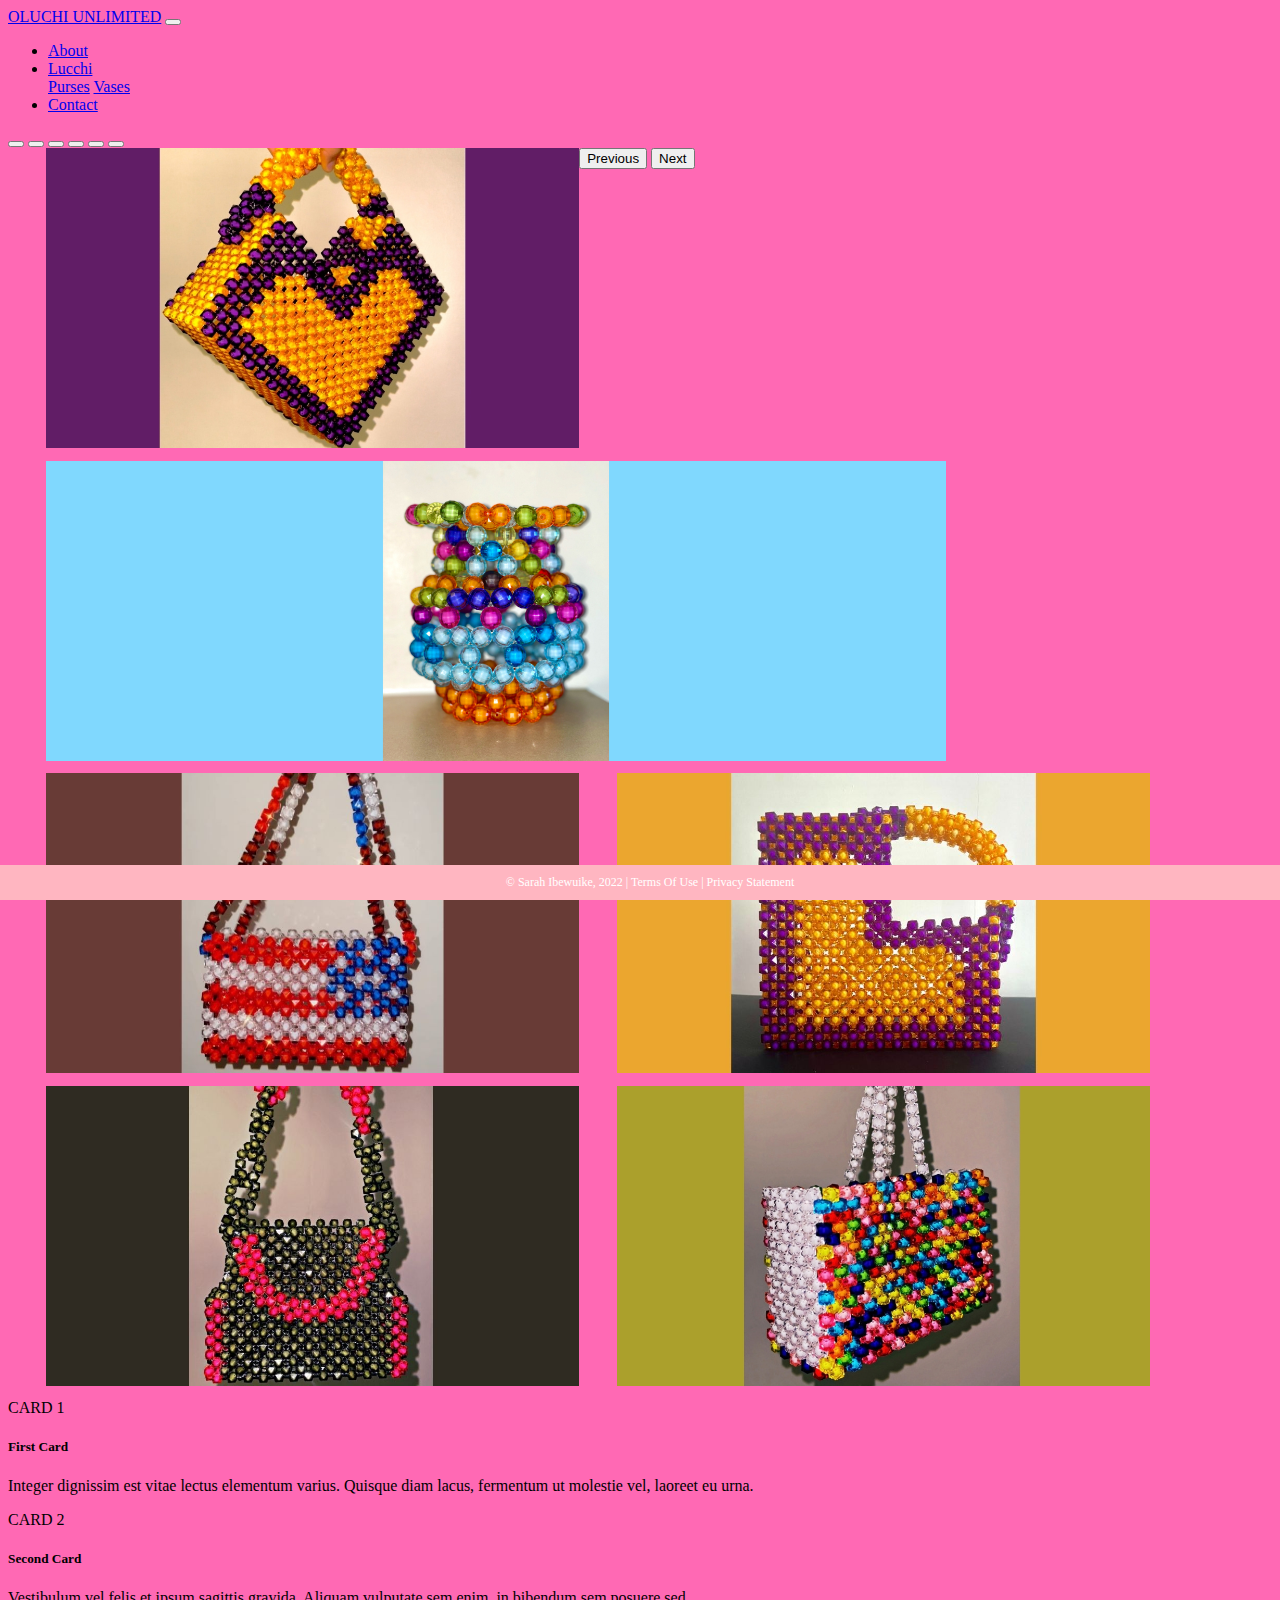
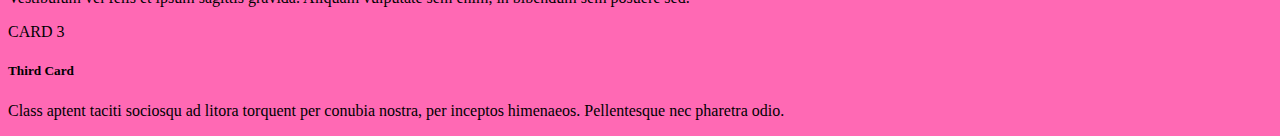
<file: index.html>
<!DOCTYPE html>
<html lang="en">
<!-- DEVELOPER: Sarah Ibewuike, IS117-041, Summer 2022 -->
<head>
    <meta charset="UTF-8">
    <title>Oluchi Unlimited</title>
    <!-- CSS only -->
    <link href="https://cdn.jsdelivr.net/npm/bootstrap@5.0.2/dist/css/bootstrap.min.css"
          rel="stylesheet"
          integrity="sha384-EVSTQN3/azprG1Anm3QDgpJLIm9Nao0Yz1ztcQTwFspd3yD65VohhpuuCOmLASjC"
          crossorigin="anonymous">
    <link href="css/main.css" rel="stylesheet">

</head>
<body>
<div class="container-fluid">
    <div class="row">
        <div class="row">
            <nav class="navbar navbar-expand-md
                    justify-content-start
                    bg-dark navbar-dark
                    col-12">

                <!-- Brand -->
                <a class="navbar-brand" href="index.html">OLUCHI UNLIMITED</a>
                <!-- Responsive Button for the smaller menu -->
                <button class="navbar-toggler" type="button"
                        data-bs-toggle="collapse" data-bs-target="#collapsibleNavbar">
                    <span class="navbar-toggler-icon"></span>
                </button>
                <div class="collapse navbar-collapse" id="collapsibleNavbar">
                    <ul class="navbar-nav">
                        <!-- Links -->
                        <li class="nav-item">
                            <a class="nav-link" href="about.html">About</a>
                        </li>
                        <!-- Dropdown -->
                        <li class="nav-item dropdown">
                            <a class="nav-link dropdown-toggle" href="#" id="navbardrop"
                               data-toggle="dropdown" role="button" data-bs-toggle="dropdown" aria-expanded="false">
                                Lucchi
                            </a>
                            <div class="dropdown-menu">
                                <a class="dropdown-item" href="purses.html">Purses</a>
                                <a class="dropdown-item" href="vases.html">Vases</a>
                            </div>
                        </li>
                        <li class="nav-item">
                            <a class="nav-link" href="contact.html">Contact</a>
                        </li>
                    </ul>
                </div>
            </nav>


            <!-- Carousel -->
        <div class="row">
            <div id="carouselExampleIndicators" class="carousel slide" data-bs-ride="carousel">
                <div class="carousel-indicators">
                    <button type="button" data-bs-target="#carouselExampleIndicators" data-bs-slide-to="0" class="active" aria-current="true" aria-label="Slide 1"></button>
                    <button type="button" data-bs-target="#carouselExampleIndicators" data-bs-slide-to="1" aria-label="Slide 2"></button>
                    <button type="button" data-bs-target="#carouselExampleIndicators" data-bs-slide-to="2" aria-label="Slide 3"></button>
                    <button type="button" data-bs-target="#carouselExampleIndicators" data-bs-slide-to="3" aria-label="Slide 4"></button>
                    <button type="button" data-bs-target="#carouselExampleIndicators" data-bs-slide-to="4" aria-label="Slide 5"></button>
                    <button type="button" data-bs-target="#carouselExampleIndicators" data-bs-slide-to="5" aria-label="Slide 6"></button>
                </div>
                <div class="carousel-inner">
                    <div class="carousel-item active">
                        <img src="images/1.jpg" height="300"  class="col-12" alt="1">
                    </div>
                    <div class="carousel-item">
                        <img src="images/7.jpg" height="300"  class="col-12" alt="2">
                    </div>
                    <div class="carousel-item">
                        <img src="images/3.jpg" height="300" class="col-12" alt="3">
                    </div>
                    <div class="carousel-item">
                        <img src="images/4.jpg" height="300" class="col-12" alt="4">
                    </div>
                    <div class="carousel-item">
                        <img src="images/5.jpg" height="300" class="col-12" alt="5">
                    </div>
                    <div class="carousel-item">
                        <img src="images/6.jpg" height="300" class="col-12" alt="6">
                    </div>
                </div>
                <button class="carousel-control-prev" type="button" data-bs-target="#carouselExampleIndicators" data-bs-slide="prev">
                    <span class="carousel-control-prev-icon" aria-hidden="true"></span>
                    <span class="visually-hidden">Previous</span>
                </button>
                <button class="carousel-control-next" type="button" data-bs-target="#carouselExampleIndicators" data-bs-slide="next">
                    <span class="carousel-control-next-icon" aria-hidden="true"></span>
                    <span class="visually-hidden">Next</span>
                </button>
            </div>
        </div>


<main>
    <div class="row">
        <!-- Cards -->

        <div class="ms-5 card  col-3 "  >
            <div class="card-header">CARD 1</div>
            <div class="card-body text-primary">
                <h5 class="card-title">First Card</h5>
                <p class="card-text">Integer dignissim est vitae lectus elementum varius. Quisque diam lacus, fermentum ut molestie vel, laoreet eu urna.</p>
            </div>
        </div>


        <!--      <div class="col-lg-4"> -->
        <div class="offset-1 card col-3 " >
            <div class="card-header">CARD 2</div>
            <div class="card-body text-primary">
                <h5 class="card-title">Second Card</h5>
                <p class="card-text">Vestibulum vel felis et ipsum sagittis gravida. Aliquam vulputate sem enim, in bibendum sem posuere sed.</p>
            </div>
        </div>
        <!--      </div> -->

        <!--      <div class="col-lg-4"> -->
        <div class="offset-1 card col-3 ">
            <div class="card-header">CARD 3</div>
            <div class="card-body text-primary">
                <h5 class="card-title">Third Card</h5>
                <p class="card-text">Class aptent taciti sociosqu ad litora torquent per conubia nostra, per inceptos himenaeos. Pellentesque nec pharetra odio.</p>
            </div>
        </div>
    </div>
</main>


 <footer class="footer page-footer font-small ">
     <div class="container">
        <div class="row">
            <span class="text-muted">&copy; Sarah Ibewuike, 2022 |  Terms Of Use  |  Privacy Statement</span>
        </div>
     </div>
  </footer>
</div>


    <!-- Javascript Bundle with Popper -->
<script src="https://cdn.jsdelivr.net/npm/bootstrap@5.0.2/dist/js/bootstrap.bundle.min.js"
        integrity="sha384-MrcW6ZMFYlzcLA8Nl+NtUVF0sA7MsXsP1UyJoMp4YLEuNSfAP+JcXn/tWtIaxVXM"
        crossorigin="anonymous">
</script>

</body>
</html>
</file>
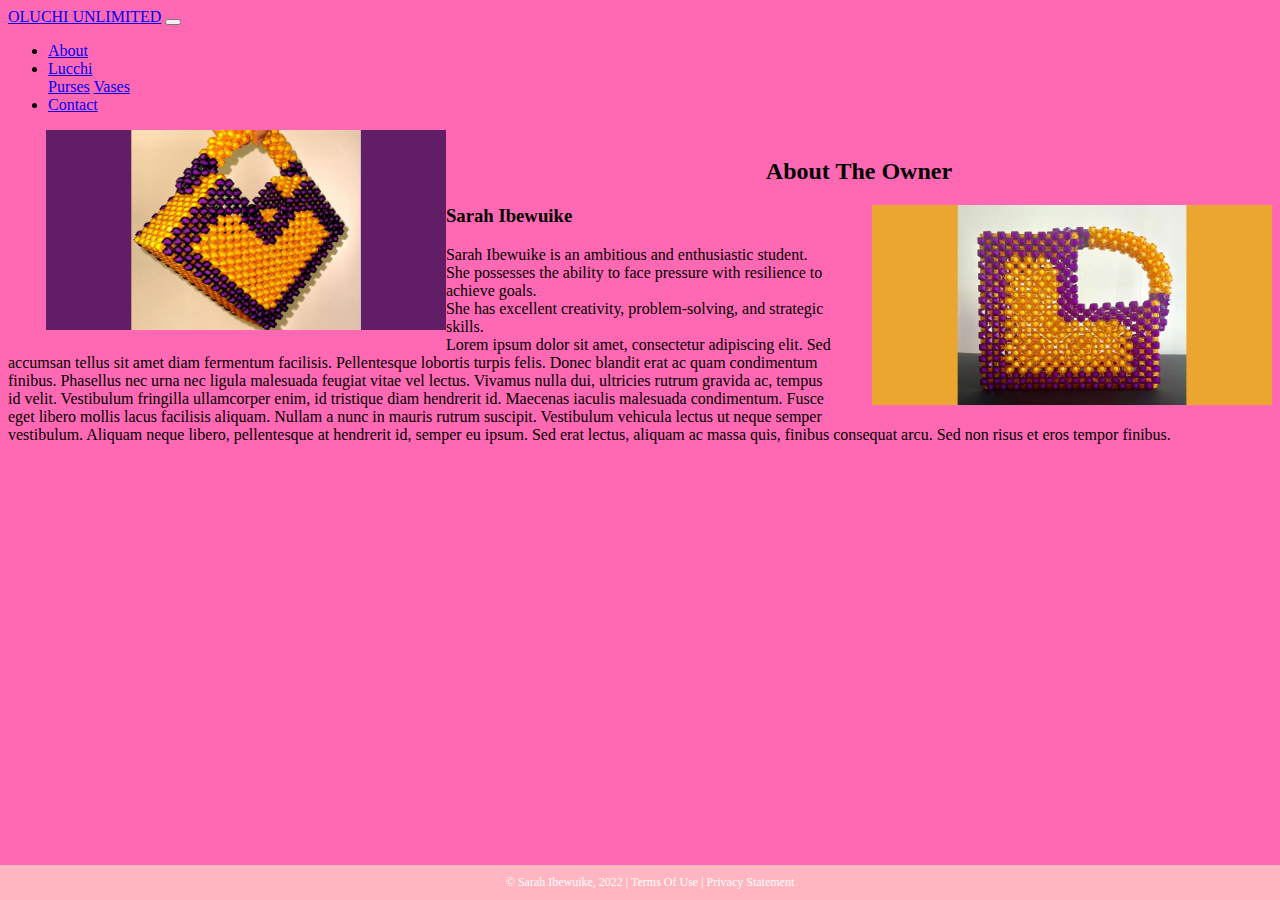
<file: about.html>
<!DOCTYPE html>
<html lang="en">
<!-- DEVELOPER: Sarah Ibewuike, IS117-041, Summer 2022 -->
<head>
    <meta charset="UTF-8">
    <title>Oluchi Unlimited</title>
    <!-- CSS only -->
    <link href="https://cdn.jsdelivr.net/npm/bootstrap@5.0.2/dist/css/bootstrap.min.css"
          rel="stylesheet"
          integrity="sha384-EVSTQN3/azprG1Anm3QDgpJLIm9Nao0Yz1ztcQTwFspd3yD65VohhpuuCOmLASjC"
          crossorigin="anonymous">
    <link href="css/main.css" rel="stylesheet">

</head>
<body>
<div class="container-fluid">
    <div class="row">
        <div class="row">
            <nav class="navbar navbar-expand-md
                    justify-content-start
                    bg-dark navbar-dark
                    col-12">

                <!-- Brand -->
                <a class="navbar-brand" href="index.html">OLUCHI UNLIMITED</a>
                <!-- Responsive Button for the smaller menu -->
                <button class="navbar-toggler" type="button"
                        data-bs-toggle="collapse" data-bs-target="#collapsibleNavbar">
                    <span class="navbar-toggler-icon"></span>
                </button>
                <div class="collapse navbar-collapse" id="collapsibleNavbar">
                    <ul class="navbar-nav">
                        <!-- Links -->
                        <li class="nav-item">
                            <a class="nav-link" href="about.html">About</a>
                        </li>
                        <!-- Dropdown -->
                        <li class="nav-item dropdown">
                            <a class="nav-link dropdown-toggle" href="#" id="navbardrop"
                               data-toggle="dropdown" role="button" data-bs-toggle="dropdown" aria-expanded="false">
                                Lucchi
                            </a>
                            <div class="dropdown-menu">
                                <a class="dropdown-item" href="purses.html">Purses</a>
                                <a class="dropdown-item" href="vases.html">Vases</a>
                            </div>
                        </li>
                        <li class="nav-item">
                            <a class="nav-link" href="contact.html">Contact</a>
                        </li>
                    </ul>

                </div>
            </nav>

            <aside>
                    <img src="images/1.jpg" alt="1" height="200" width="400">
            </aside>

            <article>
                <h2>About The Owner</h2>
                <img src="images/4.jpg" alt="4" height="200" width="400">
                <h3>Sarah Ibewuike</h3>
                <p>Sarah Ibewuike is an ambitious and enthusiastic student. <br>
                    She possesses the ability to face pressure with resilience to achieve goals. <br>
                    She has excellent creativity, problem-solving, and strategic skills. <br>

                    Lorem ipsum dolor sit amet, consectetur adipiscing elit. Sed accumsan tellus sit amet diam
                    fermentum facilisis. Pellentesque lobortis turpis felis. Donec blandit erat ac quam condimentum
                    finibus. Phasellus nec urna nec ligula malesuada feugiat vitae vel lectus. Vivamus nulla dui,
                    ultricies rutrum gravida ac, tempus id velit. Vestibulum fringilla ullamcorper enim, id tristique
                    diam hendrerit id. Maecenas iaculis malesuada condimentum. Fusce eget libero mollis lacus facilisis
                    aliquam. Nullam a nunc in mauris rutrum suscipit. Vestibulum vehicula lectus ut neque semper
                    vestibulum. Aliquam neque libero, pellentesque at hendrerit id, semper eu ipsum. Sed erat lectus,
                    aliquam ac massa quis, finibus consequat arcu. Sed non risus et eros tempor finibus.

                </p>


            </article>






            <footer class="footer page-footer font-small ">
                <div class="container">
                    <div class="row">
                        <span class="text-muted">&copy; Sarah Ibewuike, 2022 |  Terms Of Use  |  Privacy Statement</span>
                    </div>
                </div>
            </footer>
        </div>


        <!-- Javascript Bundle with Popper -->
        <script src="https://cdn.jsdelivr.net/npm/bootstrap@5.0.2/dist/js/bootstrap.bundle.min.js"
                integrity="sha384-MrcW6ZMFYlzcLA8Nl+NtUVF0sA7MsXsP1UyJoMp4YLEuNSfAP+JcXn/tWtIaxVXM"
                crossorigin="anonymous">
        </script>

</body>
</html>
</file>
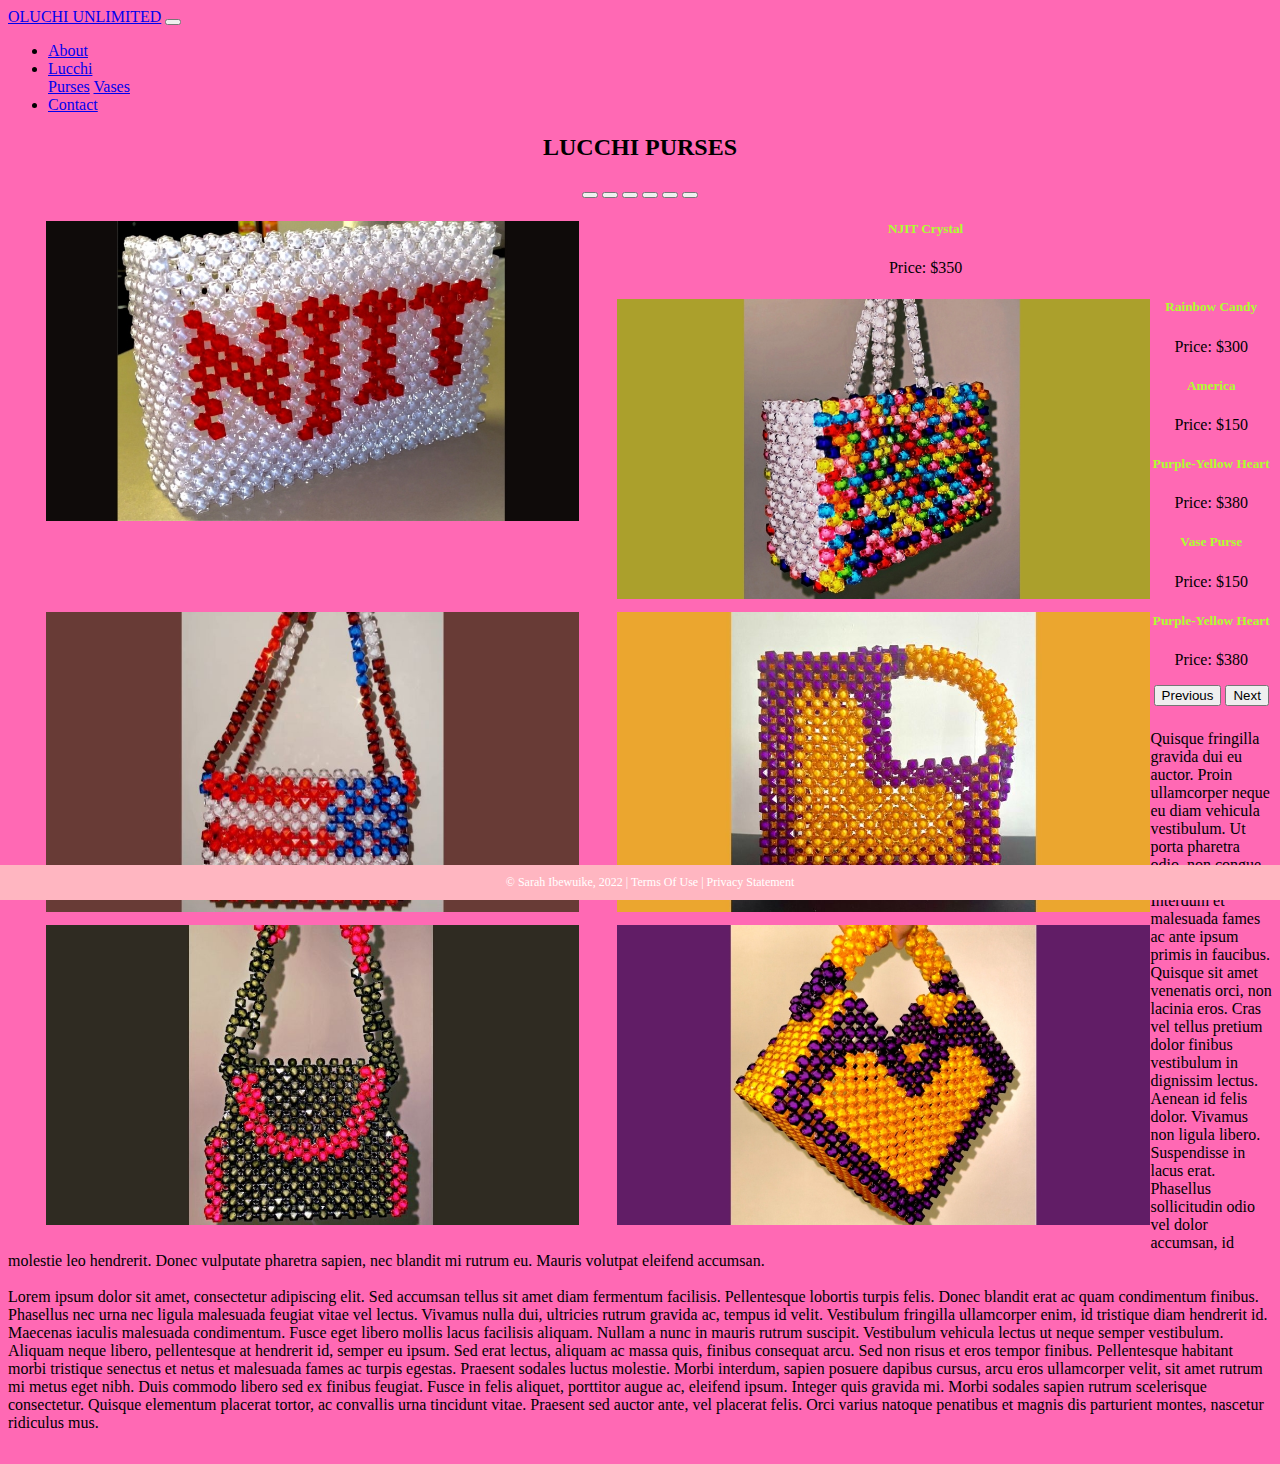
<file: purses.html>
<!DOCTYPE html>
<html lang="en">
<!-- DEVELOPER: Sarah Ibewuike, IS117-041, Summer 2022 -->
<head>
  <meta charset="UTF-8">
  <title>Oluchi Unlimited</title>
  <!-- CSS only -->
  <link href="https://cdn.jsdelivr.net/npm/bootstrap@5.0.2/dist/css/bootstrap.min.css"
        rel="stylesheet"
        integrity="sha384-EVSTQN3/azprG1Anm3QDgpJLIm9Nao0Yz1ztcQTwFspd3yD65VohhpuuCOmLASjC"
        crossorigin="anonymous">
  <link href="css/main.css" rel="stylesheet">

</head>
<body>
<div class="container-fluid">
  <div class="row">
    <div class="row">
      <nav class="navbar navbar-expand-md
                    justify-content-start
                    bg-dark navbar-dark
                    col-12">

        <!-- Brand -->
        <a class="navbar-brand" href="index.html">OLUCHI UNLIMITED</a>
        <!-- Responsive Button for the smaller menu -->
        <button class="navbar-toggler" type="button"
                data-bs-toggle="collapse" data-bs-target="#collapsibleNavbar">
          <span class="navbar-toggler-icon"></span>
        </button>
        <div class="collapse navbar-collapse" id="collapsibleNavbar">
          <ul class="navbar-nav">
            <!-- Links -->
            <li class="nav-item">
              <a class="nav-link" href="about.html">About</a>
            </li>
            <!-- Dropdown -->
            <li class="nav-item dropdown">
              <a class="nav-link dropdown-toggle" href="#" id="navbardrop"
                 data-toggle="dropdown" role="button" data-bs-toggle="dropdown" aria-expanded="false">
                Lucchi
              </a>
              <div class="dropdown-menu">
                <a class="dropdown-item" href="purses.html">Purses</a>
                <a class="dropdown-item" href="vases.html">Vases</a>
              </div>
            </li>
            <li class="nav-item">
              <a class="nav-link" href="contact.html">Contact</a>
            </li>
          </ul>

        </div>
      </nav>


      <header>
        <h2>LUCCHI PURSES</h2>
        <!-- Carousel -->
        <div id="carouselExampleCaptions" class="carousel slide" data-bs-ride="carousel">
          <div class="carousel-indicators">
            <button type="button" data-bs-target="#carouselExampleCaptions" data-bs-slide-to="0" class="active" aria-current="true" aria-label="Slide 1"></button>
            <button type="button" data-bs-target="#carouselExampleCaptions" data-bs-slide-to="1" aria-label="Slide 2"></button>
            <button type="button" data-bs-target="#carouselExampleCaptions" data-bs-slide-to="2" aria-label="Slide 3"></button>
            <button type="button" data-bs-target="#carouselExampleCaptions" data-bs-slide-to="3" aria-label="Slide 4"></button>
            <button type="button" data-bs-target="#carouselExampleCaptions" data-bs-slide-to="4" aria-label="Slide 5"></button>
            <button type="button" data-bs-target="#carouselExampleCaptions" data-bs-slide-to="5" aria-label="Slide 6"></button>
          </div>
          <div class="carousel-inner">
            <div class="carousel-item active">
              <img src="images/2.jpg" height="300"  class="col-12" alt="2">
              <div class="carousel-caption d-none d-md-block">
                <h5>NJIT Crystal</h5>
                <p>Price: $350</p>
              </div>
            </div>
            <div class="carousel-item">
              <img src="images/6.jpg" height="300"  class="col-12" alt="6">
              <div class="carousel-caption d-none d-md-block">
                <h5>Rainbow Candy</h5>
                <p>Price: $300</p>
              </div>
            </div>
            <div class="carousel-item">
              <img src="images/3.jpg" height="300"  class="col-12" alt="3">
              <div class="carousel-caption d-none d-md-block">
                <h5>America</h5>
                <p>Price: $150</p>
              </div>
            </div>
            <div class="carousel-item">
              <img src="images/4.jpg" height="300"  class="col-12" alt="4">
              <div class="carousel-caption d-none d-md-block">
                <h5>Purple-Yellow Heart</h5>
                <p>Price: $380</p>
              </div>
            </div>
            <div class="carousel-item">
              <img src="images/5.jpg" height="300"  class="col-12" alt="5">
              <div class="carousel-caption d-none d-md-block">
                <h5>Vase Purse</h5>
                <p>Price: $150</p>
              </div>
            </div>
            <div class="carousel-item">
              <img src="images/1.jpg" height="300"  class="col-12" alt="1">
              <div class="carousel-caption d-none d-md-block">
                <h5>Purple-Yellow Heart</h5>
                <p>Price: $380</p>
              </div>
            </div>
          </div>
          <button class="carousel-control-prev" type="button" data-bs-target="#carouselExampleCaptions" data-bs-slide="prev">
            <span class="carousel-control-prev-icon" aria-hidden="true"></span>
            <span class="visually-hidden">Previous</span>
          </button>
          <button class="carousel-control-next" type="button" data-bs-target="#carouselExampleCaptions" data-bs-slide="next">
            <span class="carousel-control-next-icon" aria-hidden="true"></span>
            <span class="visually-hidden">Next</span>
          </button>
        </div>
      </header>

      <article>

        <p>Quisque fringilla gravida dui eu auctor. Proin ullamcorper neque eu diam vehicula vestibulum. Ut porta
          pharetra odio, non congue erat finibus vel. Interdum et malesuada fames ac ante ipsum primis in faucibus.
          Quisque sit amet venenatis orci, non lacinia eros. Cras vel tellus pretium dolor finibus vestibulum in
          dignissim lectus. Aenean id felis dolor. Vivamus non ligula libero. Suspendisse in lacus erat. Phasellus
          sollicitudin odio vel dolor accumsan, id molestie leo hendrerit. Donec vulputate pharetra sapien, nec blandit
          mi rutrum eu. Mauris volutpat eleifend accumsan.<br>

          <br>Lorem ipsum dolor sit amet, consectetur adipiscing elit. Sed accumsan tellus sit amet diam
          fermentum facilisis. Pellentesque lobortis turpis felis. Donec blandit erat ac quam condimentum
          finibus. Phasellus nec urna nec ligula malesuada feugiat vitae vel lectus. Vivamus nulla dui,
          ultricies rutrum gravida ac, tempus id velit. Vestibulum fringilla ullamcorper enim, id tristique
          diam hendrerit id. Maecenas iaculis malesuada condimentum. Fusce eget libero mollis lacus facilisis
          aliquam. Nullam a nunc in mauris rutrum suscipit. Vestibulum vehicula lectus ut neque semper
          vestibulum. Aliquam neque libero, pellentesque at hendrerit id, semper eu ipsum. Sed erat lectus,
          aliquam ac massa quis, finibus consequat arcu. Sed non risus et eros tempor finibus. Pellentesque habitant
          morbi tristique senectus et netus et malesuada fames ac turpis egestas. Praesent sodales luctus molestie.
          Morbi interdum, sapien posuere dapibus cursus, arcu eros ullamcorper velit, sit amet rutrum mi metus eget
          nibh. Duis commodo libero sed ex finibus feugiat. Fusce in felis aliquet, porttitor augue ac, eleifend ipsum.
          Integer quis gravida mi. Morbi sodales sapien rutrum scelerisque consectetur. Quisque elementum placerat
          tortor, ac convallis urna tincidunt vitae. Praesent sed auctor ante, vel placerat felis. Orci varius natoque
          penatibus et magnis dis parturient montes, nascetur ridiculus mus.

        </p>


      </article>




      <footer class="footer page-footer font-small ">
        <div class="container">
          <div class="row">
            <span class="text-muted">&copy; Sarah Ibewuike, 2022 |  Terms Of Use  |  Privacy Statement</span>
          </div>
        </div>
      </footer>
    </div>


    <!-- Javascript Bundle with Popper -->
    <script src="https://cdn.jsdelivr.net/npm/bootstrap@5.0.2/dist/js/bootstrap.bundle.min.js"
            integrity="sha384-MrcW6ZMFYlzcLA8Nl+NtUVF0sA7MsXsP1UyJoMp4YLEuNSfAP+JcXn/tWtIaxVXM"
            crossorigin="anonymous">
    </script>

</body>
</html>
</file>
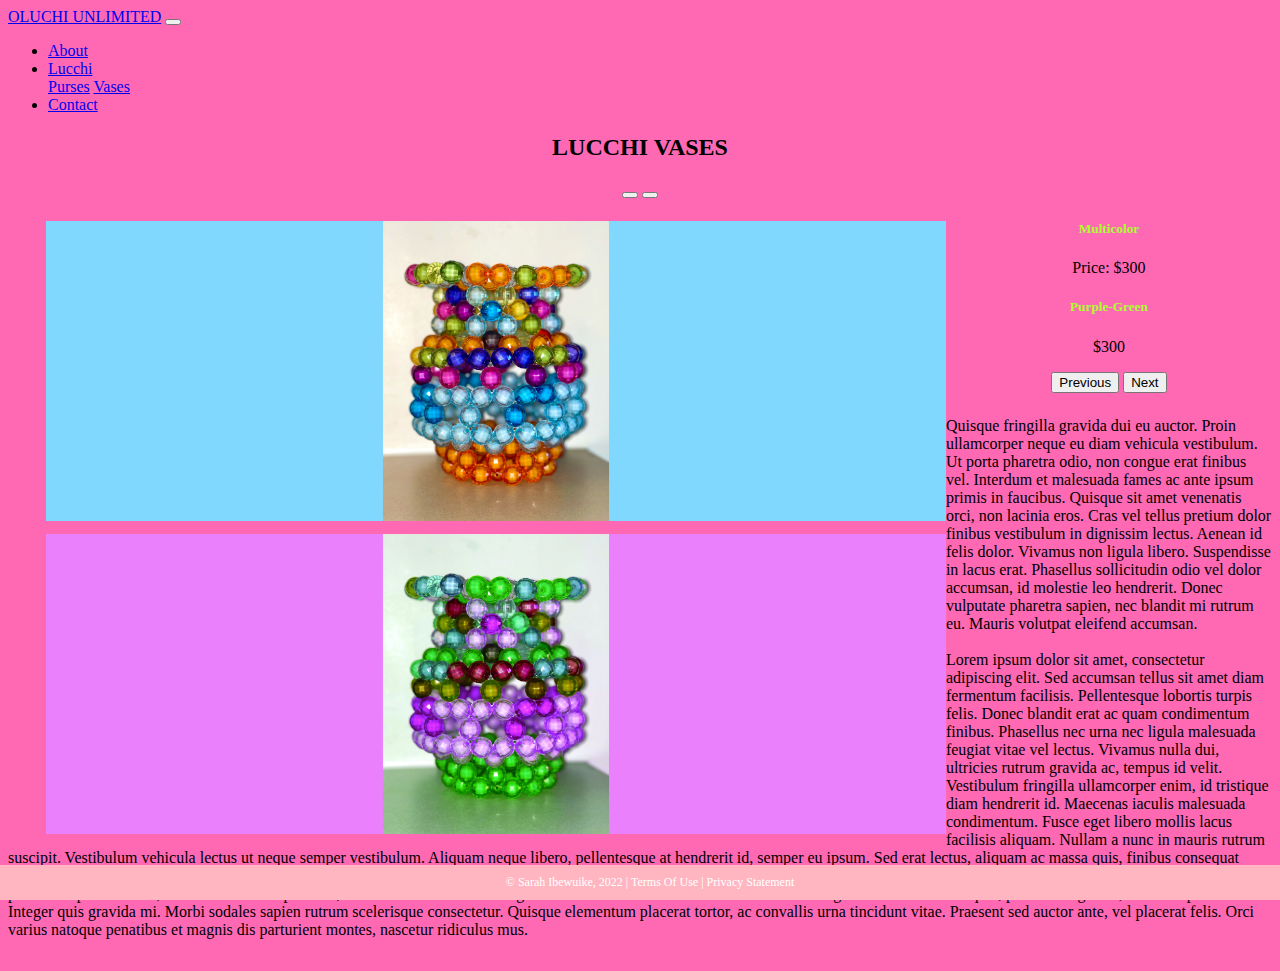
<file: vases.html>
<!DOCTYPE html>
<html lang="en">
<!-- DEVELOPER: Sarah Ibewuike, IS117-041, Summer 2022 -->
<head>
  <meta charset="UTF-8">
  <title>Oluchi Unlimited</title>
  <!-- CSS only -->
  <link href="https://cdn.jsdelivr.net/npm/bootstrap@5.0.2/dist/css/bootstrap.min.css"
        rel="stylesheet"
        integrity="sha384-EVSTQN3/azprG1Anm3QDgpJLIm9Nao0Yz1ztcQTwFspd3yD65VohhpuuCOmLASjC"
        crossorigin="anonymous">
  <link href="css/main.css" rel="stylesheet">

</head>
<body>
<div class="container-fluid">
  <div class="row">
    <div class="row">
      <nav class="navbar navbar-expand-md
                    justify-content-start
                    bg-dark navbar-dark
                    col-12">

        <!-- Brand -->
        <a class="navbar-brand" href="index.html">OLUCHI UNLIMITED</a>
        <!-- Responsive Button for the smaller menu -->
        <button class="navbar-toggler" type="button"
                data-bs-toggle="collapse" data-bs-target="#collapsibleNavbar">
          <span class="navbar-toggler-icon"></span>
        </button>
        <div class="collapse navbar-collapse" id="collapsibleNavbar">
          <ul class="navbar-nav">
            <!-- Links -->
            <li class="nav-item">
              <a class="nav-link" href="about.html">About</a>
            </li>
            <!-- Dropdown -->
            <li class="nav-item dropdown">
              <a class="nav-link dropdown-toggle" href="#" id="navbardrop"
                 data-toggle="dropdown" role="button" data-bs-toggle="dropdown" aria-expanded="false">
                Lucchi
              </a>
              <div class="dropdown-menu">
                <a class="dropdown-item" href="purses.html">Purses</a>
                <a class="dropdown-item" href="vases.html">Vases</a>
              </div>
            </li>
            <li class="nav-item">
              <a class="nav-link" href="contact.html">Contact</a>
            </li>
          </ul>

        </div>
      </nav>


      <header>
        <h2>LUCCHI VASES</h2>
        <!-- Carousel -->
        <div id="carouselExampleCaptions" class="carousel slide" data-bs-ride="carousel">
          <div class="carousel-indicators">
            <button type="button" data-bs-target="#carouselExampleCaptions" data-bs-slide-to="0" class="active" aria-current="true" aria-label="Slide 1"></button>
            <button type="button" data-bs-target="#carouselExampleCaptions" data-bs-slide-to="1" aria-label="Slide 2"></button>
          </div>
          <div class="carousel-inner">
            <div class="carousel-item active">
              <img src="images/7.jpg" height="300"  class="col-12" alt="7">
              <div class="carousel-caption d-none d-md-block">
                <h5>Multicolor</h5>
                <p>Price: $300</p>
              </div>
            </div>
            <div class="carousel-item">
              <img src="images/8.jpg" height="300"  class="col-12" alt="8">
              <div class="carousel-caption d-none d-md-block">
                <h5>Purple-Green</h5>
                <p>$300</p>
              </div>
            </div>
          </div>
          <button class="carousel-control-prev" type="button" data-bs-target="#carouselExampleCaptions" data-bs-slide="prev">
            <span class="carousel-control-prev-icon" aria-hidden="true"></span>
            <span class="visually-hidden">Previous</span>
          </button>
          <button class="carousel-control-next" type="button" data-bs-target="#carouselExampleCaptions" data-bs-slide="next">
            <span class="carousel-control-next-icon" aria-hidden="true"></span>
            <span class="visually-hidden">Next</span>
          </button>
        </div>
      </header>

      <article>

        <p>Quisque fringilla gravida dui eu auctor. Proin ullamcorper neque eu diam vehicula vestibulum. Ut porta
          pharetra odio, non congue erat finibus vel. Interdum et malesuada fames ac ante ipsum primis in faucibus.
          Quisque sit amet venenatis orci, non lacinia eros. Cras vel tellus pretium dolor finibus vestibulum in
          dignissim lectus. Aenean id felis dolor. Vivamus non ligula libero. Suspendisse in lacus erat. Phasellus
          sollicitudin odio vel dolor accumsan, id molestie leo hendrerit. Donec vulputate pharetra sapien, nec blandit
          mi rutrum eu. Mauris volutpat eleifend accumsan.<br>

          <br>Lorem ipsum dolor sit amet, consectetur adipiscing elit. Sed accumsan tellus sit amet diam
          fermentum facilisis. Pellentesque lobortis turpis felis. Donec blandit erat ac quam condimentum
          finibus. Phasellus nec urna nec ligula malesuada feugiat vitae vel lectus. Vivamus nulla dui,
          ultricies rutrum gravida ac, tempus id velit. Vestibulum fringilla ullamcorper enim, id tristique
          diam hendrerit id. Maecenas iaculis malesuada condimentum. Fusce eget libero mollis lacus facilisis
          aliquam. Nullam a nunc in mauris rutrum suscipit. Vestibulum vehicula lectus ut neque semper
          vestibulum. Aliquam neque libero, pellentesque at hendrerit id, semper eu ipsum. Sed erat lectus,
          aliquam ac massa quis, finibus consequat arcu. Sed non risus et eros tempor finibus. Pellentesque habitant
          morbi tristique senectus et netus et malesuada fames ac turpis egestas. Praesent sodales luctus molestie.
          Morbi interdum, sapien posuere dapibus cursus, arcu eros ullamcorper velit, sit amet rutrum mi metus eget
          nibh. Duis commodo libero sed ex finibus feugiat. Fusce in felis aliquet, porttitor augue ac, eleifend ipsum.
          Integer quis gravida mi. Morbi sodales sapien rutrum scelerisque consectetur. Quisque elementum placerat
          tortor, ac convallis urna tincidunt vitae. Praesent sed auctor ante, vel placerat felis. Orci varius natoque
          penatibus et magnis dis parturient montes, nascetur ridiculus mus.

        </p>


      </article>




      <footer class="footer page-footer font-small ">
        <div class="container">
          <div class="row">
            <span class="text-muted">&copy; Sarah Ibewuike, 2022 |  Terms Of Use  |  Privacy Statement</span>
          </div>
        </div>
      </footer>
    </div>


    <!-- Javascript Bundle with Popper -->
    <script src="https://cdn.jsdelivr.net/npm/bootstrap@5.0.2/dist/js/bootstrap.bundle.min.js"
            integrity="sha384-MrcW6ZMFYlzcLA8Nl+NtUVF0sA7MsXsP1UyJoMp4YLEuNSfAP+JcXn/tWtIaxVXM"
            crossorigin="anonymous">
    </script>

</body>
</html>
</file>
<file: css/main.css>
/* DEVELOPER: Sarah Ibewuike, IS117-041, Summer 2022 */

html {
    background-color: hotpink;
}


body {
    background-color: hotpink;
}

div img {
    float: left;
    padding-bottom: 1%;
    padding-left: 3%;
    padding-right: 0%;
}


main {
    clear: left;
}
article {
    padding: .5em 0;
}

article img {
    float: right;
    max-width: 40%;
    min-width: 150px;
}


article h2 {
    text-align: center;
}
article h3 {
    text-align: left;
}
article p {
    text-align: left;
}

header{
    text-align: center;
    font-family: Cambria;
}

header h5{
    color: greenyellow;
}

.footer {
    position: fixed;
    left: 0;
    bottom: 0;
    width: 100%;
    background-color: lightpink;
    color: white;
    text-align: center;
    padding: 10px;
    font-size: 0.75rem;
}
</file>
